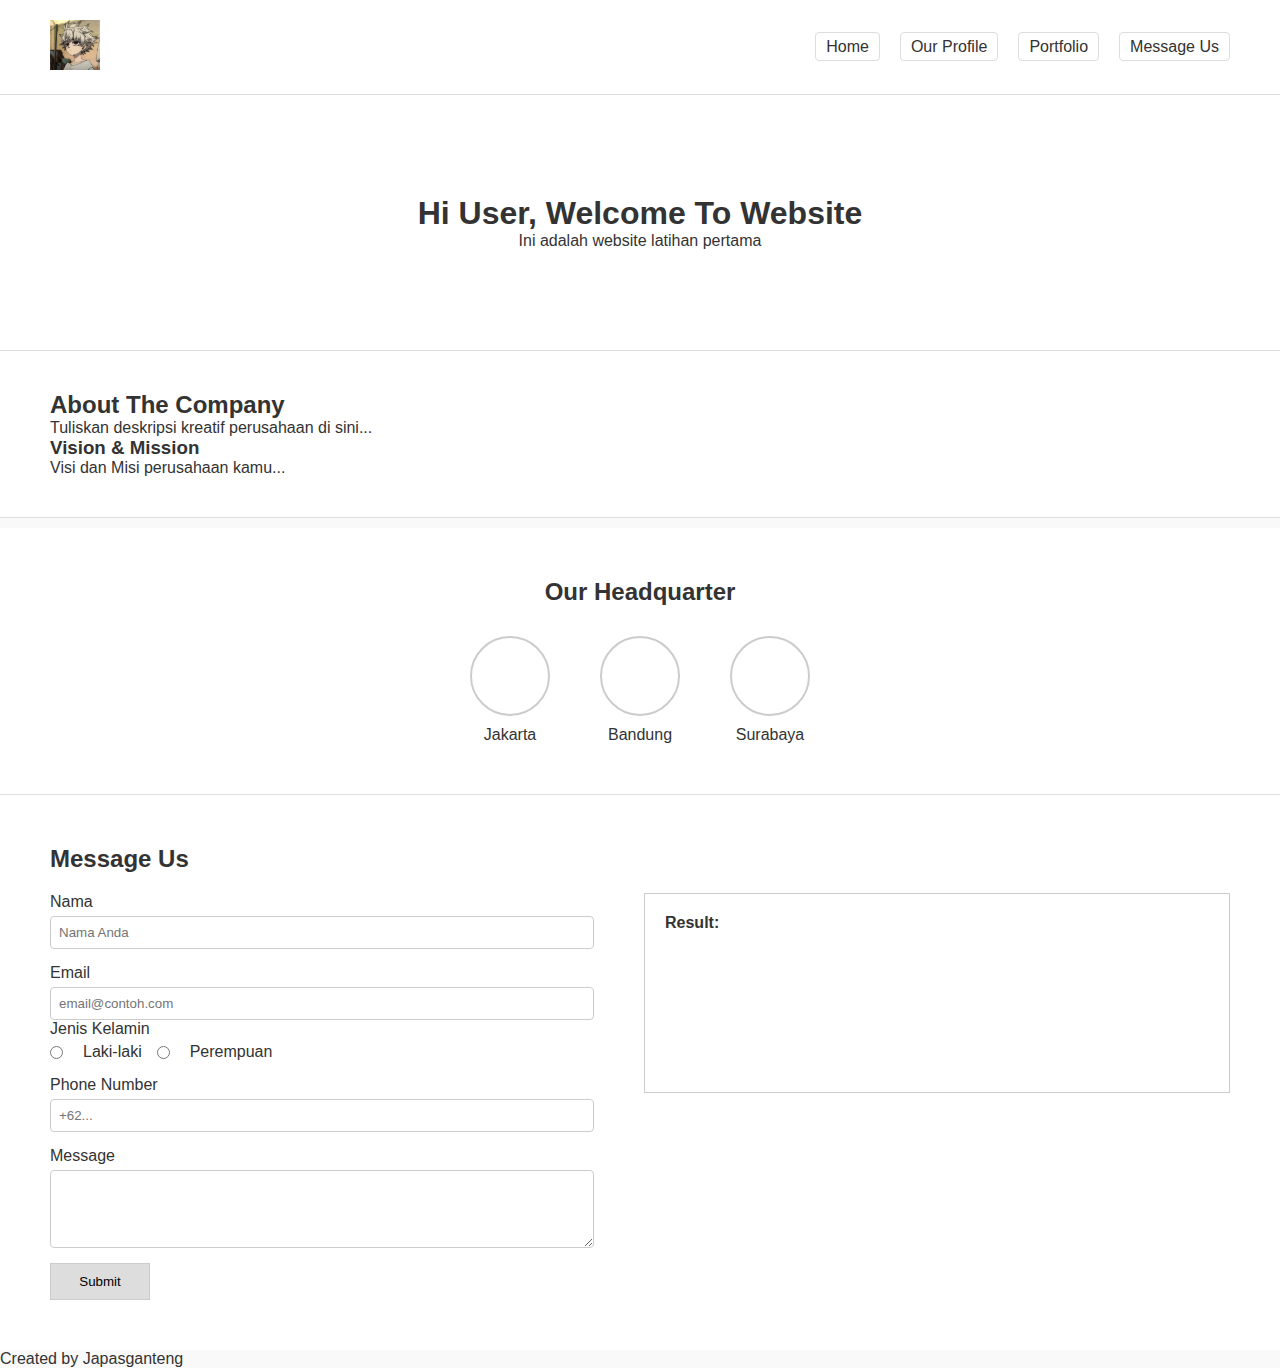
<file: index.html>
<!DOCTYPE html>
<html lang="id">
<head>
    <meta charset="UTF-8">
    <meta name="viewport" content="width=device-width, initial-scale=1.0">
    <title>Company Profile</title>
    <link rel="stylesheet" href="css/style.css">
</head>
<body>

    <nav>
        <div class="logo">
    <a href="#home"> <img src="img/logo.png" alt="Logo Perusahaan" class="logo-img">
    </a>
</div>

        <ul class="nav-links">
            <li><a href="#home">Home</a></li>
            <li><a href="#profile">Our Profile</a></li>
            <li><a href="#portfolio">Portfolio</a></li>
            <li><a href="#message">Message Us</a></li>
        </ul>
    </nav>

    <section id="home" class="hero">
    <h1>Hi <span id="user-name">User</span>, Welcome To Website</h1>
    <p>Ini adalah website latihan pertama</p>
</section>


    <section id="profile" class="profile-section">
        <h2>About The Company</h2>
        <p>Tuliskan deskripsi kreatif perusahaan di sini...</p>
        
        <div class="vision-mission">
            <h3>Vision & Mission</h3>
            <p>Visi dan Misi perusahaan kamu...</p>
        </div>
    </section>

    <section class="hq-section">
        <h2>Our Headquarter</h2>
        <div class="hq-container">
            <div class="hq-item">
                <div class="circle"></div>
                <p>Jakarta</p>
            </div>
            <div class="hq-item">
                <div class="circle"></div>
                <p>Bandung</p>
            </div>
            <div class="hq-item">
                <div class="circle"></div>
                <p>Surabaya</p>
            </div>
        </div>
    </section>

    <section id="message" class="message-section">
        <h2>Message Us</h2>
        <div class="form-container">
            <form id="contactForm">
                <div class="form-group">
                    <label for="name">Nama</label>
                    <input type="text" id="name" placeholder="Nama Anda">
                </div>
                <div class="form-group">
                    <label for="email">Email</label>
                    <input type="email" id="email" placeholder="email@contoh.com">
<div class="form-group">
    <label>Jenis Kelamin</label>
    <div class="gender-container">
        <input type="radio" id="male" name="gender" value="Laki-laki">
        <label for="male" class="radio-label">Laki-laki</label>

        <input type="radio" id="female" name="gender" value="Perempuan">
        <label for="female" class="radio-label">Perempuan</label>
    </div>
</div>

                </div>
                <div class="form-group">
                    <label for="phone">Phone Number</label>
                    <input type="tel" id="phone" placeholder="+62...">
                </div>
                <div class="form-group">
                    <label for="message-text">Message</label>
                    <textarea id="message-text" rows="4"></textarea>
                </div>
                <button type="submit">Submit</button>
            </form>

            <div class="output-box" id="outputBox">
                <p><strong>Result:</strong></p>
                <div id="resultContent">
                    </div>
            </div>
        </div>
    </section>

    <footer>
        <p>Created by Japasganteng</p>
    </footer>

    <script src="js/script.js"></script>
</body>
</html>
</file>
<file: css/style.css>
/* Reset dasar */
* {
    margin: 0;
    padding: 0;
    box-sizing: border-box;
    font-family: Arial, sans-serif;
}

body {
    background-color: #f9f9f9;
    color: #333;
}

/* Navbar */
nav {
    display: flex;
    justify-content: space-between;
    align-items: center;
    padding: 20px 50px;
    background-color: white;
    border-bottom: 1px solid #ddd;
}
/*logo*/
.logo-img {
    height: 50px;
    width: auto
    display: block;
}

.logo {
    display: flex;
    align-items: center;
}
 


.nav-links {
    list-style: none;
    display: flex;
    gap: 20px;
}

.nav-links a {
    text-decoration: none;
    color: #333;
    padding: 5px 10px;
    border: 1px solid #ddd;
    border-radius: 4px;
}

/* Hero Section */
.hero {
    text-align: center;
    padding: 100px 20px;
    background-color: white;
    border-bottom: 1px solid #ddd;
}

/* Profile Section */
.profile-section {
    padding: 40px 50px;
    background-color: #fff;
    margin-bottom: 10px;
    border-bottom: 1px solid #ddd;
}

/* HQ Section */
.hq-section {
    text-align: center;
    padding: 50px 20px;
    background-color: white;
    border-bottom: 1px solid #ddd;
}

.hq-container {
    display: flex;
    justify-content: center;
    gap: 50px;
    margin-top: 30px;
}

.hq-item {
    text-align: center;
}

.circle {
    width: 80px;
    height: 80px;
    border: 2px solid #ccc;
    border-radius: 50%; /* Membuat lingkaran */
    margin: 0 auto 10px;
}

/* Message Section */
.message-section {
    padding: 50px;
    background-color: white;
}

.form-container {
    display: flex;
    gap: 50px;
    margin-top: 20px;
}

form {
    flex: 1;
    display: flex;
    flex-direction: column;
    gap: 15px;
}

.form-group {
    display: flex;
    flex-direction: column;
}

input, textarea {
    padding: 8px;
    border: 1px solid #ccc;
    border-radius: 4px;
    margin-top: 5px;
}

button {
    padding: 10px;
    background-color: #ddd;
    border: 1px solid #ccc;
    cursor: pointer;
    width: 100px;
}

/* Kotak Output (Kanan) */
.output-box {
    flex: 1;
    border: 1px solid #ccc;
    padding: 20px;
    height: fit-content;
    min-height: 200px;
}
/* --- RESPONSIVE DESIGN (Sesuai Poin 6 Workflow) --- */

/* Aturan CSS ini hanya berlaku jika lebar layar di bawah 768px (Tablet/HP) */
@media screen and (max-width: 768px) {
    
    /* 1. Navbar menjadi vertikal atau lebih kecil */
    nav {
        flex-direction: column;
        padding: 20px;
        gap: 15px;
    }

    .nav-links {
        flex-direction: column; /* Menu jadi atas-bawah */
        text-align: center;
        width: 100%;
        padding: 0;
    }

    /* 2. Hero text lebih kecil agar muat */
    .hero h1 {
        font-size: 24px;
    }

    /* 3. Headquarters (Lingkaran) jadi tumpuk ke bawah */
    .hq-container {
        flex-direction: column; /* Mengubah baris jadi kolom */
        gap: 30px;
    }

    /* 4. Form Section (Kiri Form, Kanan Result) jadi Atas-Bawah */
    .form-container {
        flex-direction: column;
    }

    .output-box {
        margin-top: 20px;
        min-height: 150px;
    }
    
    /* Tombol submit penuh lebar */
    button {
        width: 100%;
    }
}
/* Tambahan untuk Gender */
.gender-container {
    display: flex;
    align-items: center;
    gap: 15px; /* Jarak antar pilihan */
    margin-top: 5px;
}

/* Supaya titik radio button dan tulisannya sejajar */
.gender-container input {
    margin-top: 0; /* Reset margin bawaan */
    margin-right: 5px; /* Jarak kecil antara titik dan teks */
    width: auto; /* Biarkan ukurannya normal */
}

.radio-label {
    font-weight: normal; /* Tulisan pilihan tidak perlu tebal */
    cursor: pointer;
}
</file>
